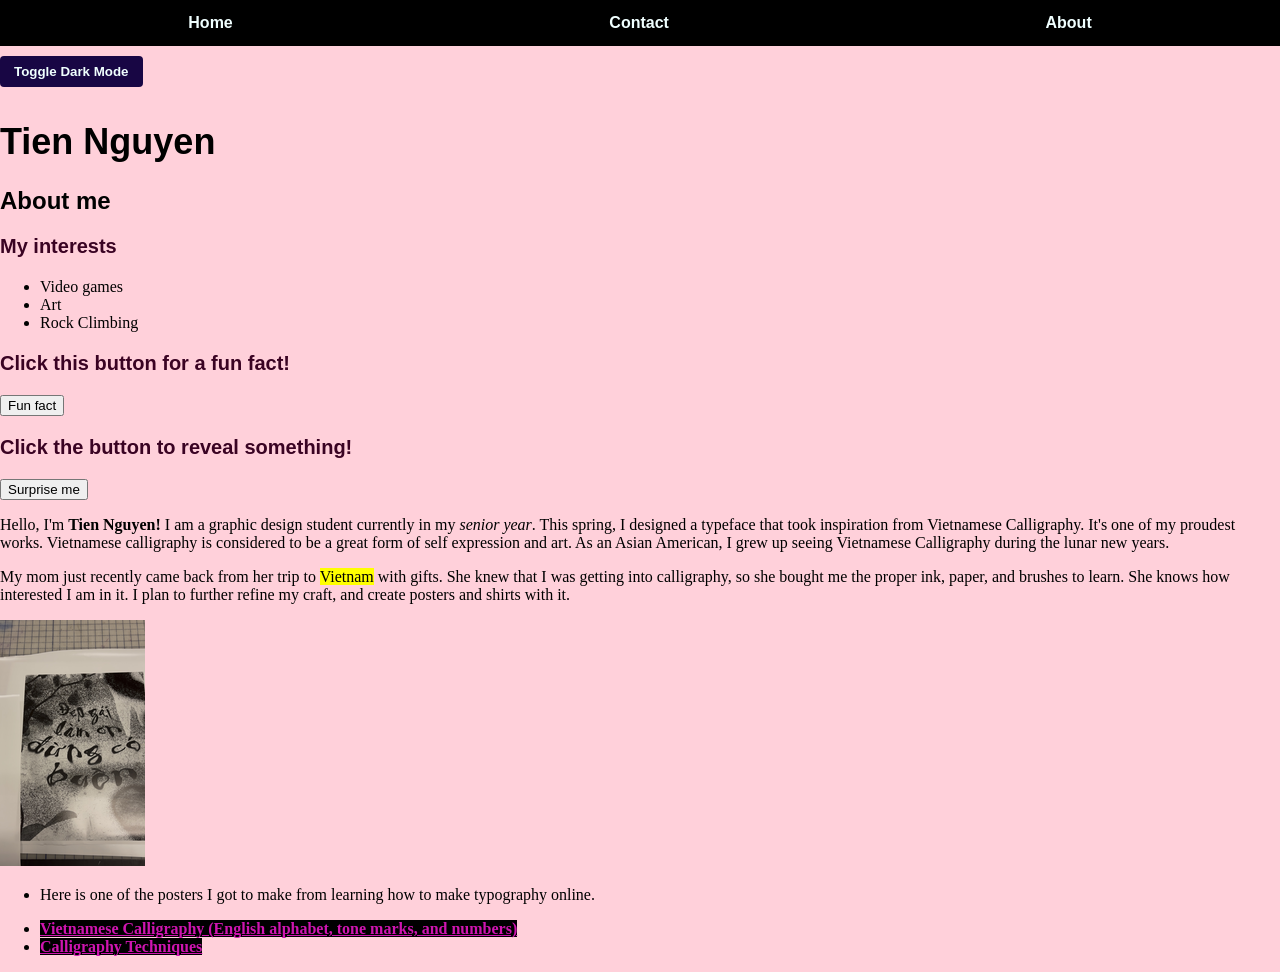
<file: index.html>
<!DOCTYPE html>
<html lang="en">
<head>
  <meta charset="UTF-8">
  <meta name="viewport" content="width=device-width, initial-scale=1.0">
  <title>Tien Nguyen</title>
  <link rel="stylesheet" href="styles/style.css">
</head>
<body>
  <nav>
    <ul class="nav-list">
      <li><a href="#home">Home</a></li>
      <li><a href="#contact">Contact</a></li>
      <li><a href="#about">About</a></li>
    </ul>
  </nav>

  <button id="dark-mode-toggle" onclick="myFunction()">Toggle Dark Mode</button>

  <h1>Tien Nguyen</h1>
  <h2>About me</h2>
  <h3>My interests</h3>
  <ul>
    <li>Video games</li>
    <li>Art</li>
    <li>Rock Climbing</li>
  </ul>

  <h3>Click this button for a fun fact!</h3>
  <button onclick="showFunFact()">Fun fact</button>

  <h3 id="changing-heading">Click the button to reveal something!</h3>
  <button onclick="changeHeading()">Surprise me</button>

  <p>Hello, I'm <strong>Tien Nguyen!</strong> I am a graphic design student currently in my <em>senior year</em>. This spring, I designed a typeface that took inspiration from Vietnamese Calligraphy. It's one of my proudest works. Vietnamese calligraphy is considered to be a great form of self expression and art. As an Asian American, I grew up seeing Vietnamese Calligraphy during the lunar new years.</p>

  <p>My mom just recently came back from her trip to <mark>Vietnam</mark> with gifts. She knew that I was getting into calligraphy, so she bought me the proper ink, paper, and brushes to learn. She knows how interested I am in it. I plan to further refine my craft, and create posters and shirts with it.</p>

  <img src="images/Depgai.png" alt="Calligraphy Poster">

  <ul>
    <li>
      <p>Here is one of the posters I got to make from learning how to make typography online.</p>
    </li>
  </ul>

  <ul>
    <li><a href="https://www.youtube.com/watch?v=jwXpuG6_iFw">Vietnamese Calligraphy (English alphabet, tone marks, and numbers)</a></li>
    <li><a href="https://www.youtube.com/watch?v=IXXsFZJcHac">Calligraphy Techniques</a></li>
  </ul>

  <script src="js/script.js"></script>
</body>
</html>
</file>
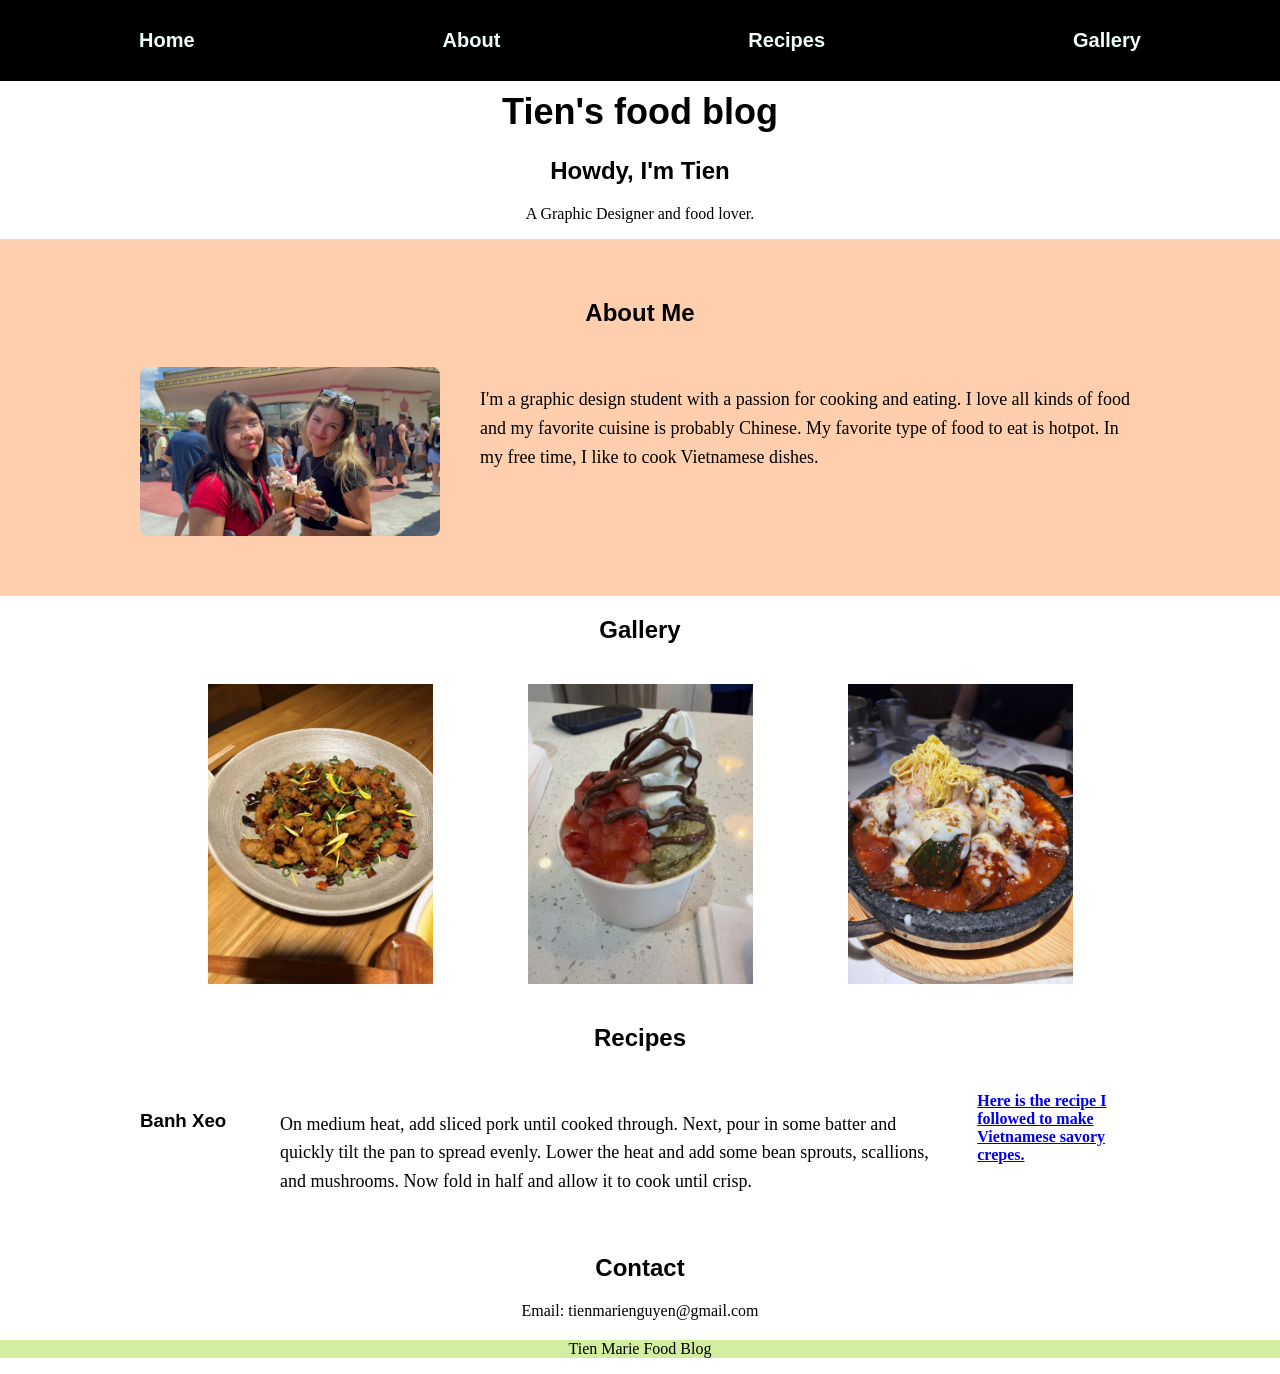
<file: Project 2/html/index.html>
<html lang="en">
<head>
    <meta charset="UTF-8">
    <title>Tien's Food Blog</title>
    <link rel="stylesheet" href="../styles/style.css">

</head>
<body>
    <header>
        <nav>
            <ul>
                <li><a href="#home">Home</a></li>
                <li><a href="#about">About</a></li>
                <li><a href="#recipes">Recipes</a></li>
                <li><a href="#gallery">Gallery</a></li>
            </ul>
        </nav>
        <h1>Tien's food blog</h1>
    </header>

    <section id="home" class="home">
        <h2>Howdy, I'm Tien</h2>
        <p>A Graphic Designer and food lover.</p>
    </section>

    <section id="about" class="about">
        <h2>About Me</h2>
        <div class="about-content">
            <img src="../images/icecreamphoto.jpg" class="about-img">
            <p class="about-text">I'm a graphic design student with a passion for cooking and eating. I love all kinds of food and my favorite cuisine is probably Chinese. My favorite type of food to eat is hotpot. In my free time, I like to cook Vietnamese dishes.</p>
        </div>
    </section>

    <section id="gallery" class="gallery">
        <h2>Gallery</h2>
        <div class="gallery-images">
            <img src="../images/1.jpg" alt="sichuan chicken">
            <img src="../images/2.jpg" alt="greek yogurt">
            <img src="../images/3.jpg" alt="galbi jim">
        </div>
    </section>

    <section id="recipes" class="recipes">
        <h2>Recipes</h2>
        <div class="recipe-content">
            <h3 class="recipe-title">Banh Xeo</h3>
            <p class="recipe-text">On medium heat, add sliced pork until cooked through. Next, pour in some batter and quickly tilt the pan to spread evenly. Lower the heat and add some bean sprouts, scallions, and mushrooms. Now fold in half and allow it to cook until crisp.</p>
     <a href="https://www.hungryhuy.com/banh-xeo-savory-vietnamese-crepes/"> Here is the recipe I followed to make Vietnamese savory crepes.</a>

        </div>
    </section>
    
    <section id="contact" class="contact">
        <h2>Contact</h2>
        <p>Email: tienmarienguyen@gmail.com</p>
    </section>

    <footer>
        <p> Tien Marie Food Blog</p>
    </footer>
</body>
</html>
</file>
<file: styles/style.css>
body {
    margin: 0;
    padding: 0;
    background-color: rgb(255, 208, 218);
}
.dark-mode {
    background-color: rgb(90, 55, 59);
    text-color: rgb(255, 208, 218);
}
ul li a:hover {
    background-color: #111111;
}
h1 {
    color: black;
    font-family: Verdana, Geneva, Tahoma, sans-serif;
    font-size: 36px;
}
h2 {
    color: black;
    font-family: sans-serif;
    font-size: 24px;
}
h3 {
    color: rgb(58, 3, 35);
    font-family: sans-serif;
    font-size: 20px;
}
p {
    font-family: Georgia, 'Times New Roman', Times, serif;
    font-size: 16px;
}
a {
    color: rgb(207, 21, 176);
    background-color: rgb(0, 0, 0);
    font-weight: bold;
}
.nav-list {
    list-style-type: none;
    margin: 0;
    padding: 0;
    overflow: hidden;
    background-color: black;
    display: flex;
    justify-content: space-around;
}
.nav-list li {
    float: left;
}
.nav-list li a {
    display: block;
    color: azure;
    text-align: center;
    padding: 14px 16px;
    text-decoration: none;
    font-family: Arial, sans-serif;
}

#dark-mode-toggle {
    margin: 10px 0;
    padding: 8px 14px;
    cursor: pointer;
    background-color: rgb(24, 6, 68);
    color: azure;
    border: none;
    border-radius: 4px;
    font-weight: bold;
}

img {
    max-width: 100%;
    height: auto;
}
</file>
<file: Project 2/styles/style.css>
body {
    margin: 0;
    padding: 0;
    font-family: serif;
    background-color:rgba(255, 255, 255, 0.979)
}

header {
    margin:auto;
    padding: 0;
}

header nav ul {
    list-style-type: none;
    margin: auto;
    padding: 15px;
    background-color:black;
    display: flex;
    justify-content: space-between;
}

header nav ul li {
    float: left;
    margin: auto;
}

header nav ul li a {
    display: block;
    color:azure;
    text-align:center;
    padding: 14px 16px;
    text-decoration:none;
    font-family: arial, sans-serif;
    font-size: 20px;
    font-weight: bold;
}

h1 {
    margin-top: 10px;
    text-align: center;
    font-family: helvetica, sans-serif;
    font-size: 36px;

}

h2 {
    font-family: helvetica, sans-serif;
    margin-top: 20px;
}
section {
    text-align:center;
}

.about, .projects {
background-color: rgb(255, 206, 173);
margin:auto;
padding: 40px 20px;
}

.about-content {
    display: flex;
    align-items: left;
    gap: 40px;
    max-width: 1000px;
    margin: 0 auto;
    padding: 20px;
}

.about-img {
    width: 300px;
    height: auto;
    border-radius: 8px;
    flex-shrink: 0;
}

.about-text {
    font-size: 18px;
    line-height: 1.6;
    text-align: left;
}

.recipe-content {
    display: flex;
    align-items: flex-start;
    gap: 40px;
    max-width: 1000px;
    margin: 0 auto;
    padding: 20px;
}

.recipe-title {
    width: 100px;
    flex-shrink: 0;
    text-align: left;
    font-family: Arial, Helvetica, sans-serif;
}
.recipe-text {
    font-size: 18px;
    line-height: 1.6;
    text-align: left;
}

a {
    text-align: left;
    font-weight: bold;
}
.home {
    color:black;
}

.home p {
    font-size: 16 px;
}

.gallery-images {
    display: flex;
    flex-direction: row;
    gap:20px;
    flex-wrap: wrap;
    justify-content: center;
    padding: 20px;
}

.gallery-images img {
    width: 300px;
    height:auto;
    max-height: 300px;
    object-fit: contain;
    border-radius: 8px;
}

@media (max-width: 900px) {
    .gallery-images img {
        width: 45%;
        max-width: 250px;
    }
}

@media (max-width: 500px) {
    .gallery-images {
        gap: 12px;
    }
    .gallery-images img {
        width: 90%;
        max-width: none;
    }
}

footer {
    margin-top: 20px;
    background-color:rgb(210, 238, 161);
    color:black;
    text-align: center;
}
</file>
